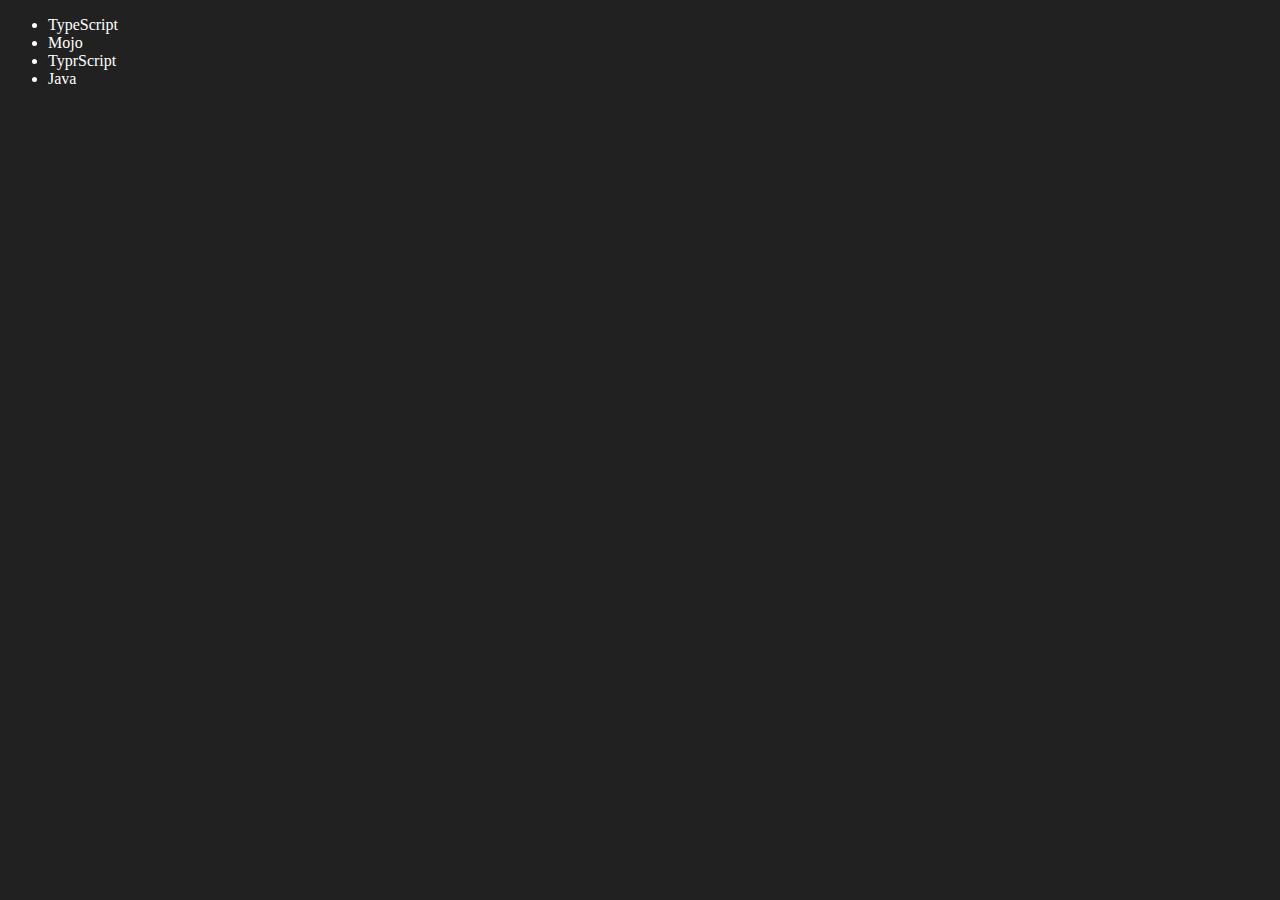
<file: 06_dom/four.html>
<!DOCTYPE html>
<html lang="en">

<head>
    <meta charset="UTF-8">
    <meta name="viewport" content="width=device-width, initial-scale=1.0">
    <title>DOM | Chai aur code</title>

    <style>
        * {
            background-color: #212121;
            color: #fff;
        }
    </style>
</head>

<body>
    <ul class="language">
        <li>JavaScript</li>
    </ul>

    <script>

        function addLanguage(langName) {
            const li = document.createElement('li');
            li.innerHTML = `${langName}`;
            document.querySelector('.language').appendChild(li)
        }
        addLanguage("Python");
        addLanguage("TyprScript");
        addLanguage("Java");

        function addOptiLanguage(langName) {
            const li = document.createElement('li');
            li.appendChild(document.createTextNode(langName));
            document.querySelector('.language').appendChild(li);
        }
        addOptiLanguage("golang");

        // Edit
        const secondLang = document.querySelector('li:nth-child(2)');
        // secondLang.innerHTML = 'Mojo';
        const newLi = document.createElement('li');
        newLi.textContent = 'Mojo';
        secondLang.replaceWith(newLi);
        
        // edit
        const firstLang = document.querySelector('li:first-child');
        firstLang.outerHTML ='<li>TypeScript</li>';

        // remove
        const lastLang = document.querySelector('li:last-child');
        lastLang.remove();


    </script>
</body>

</html>
</file>
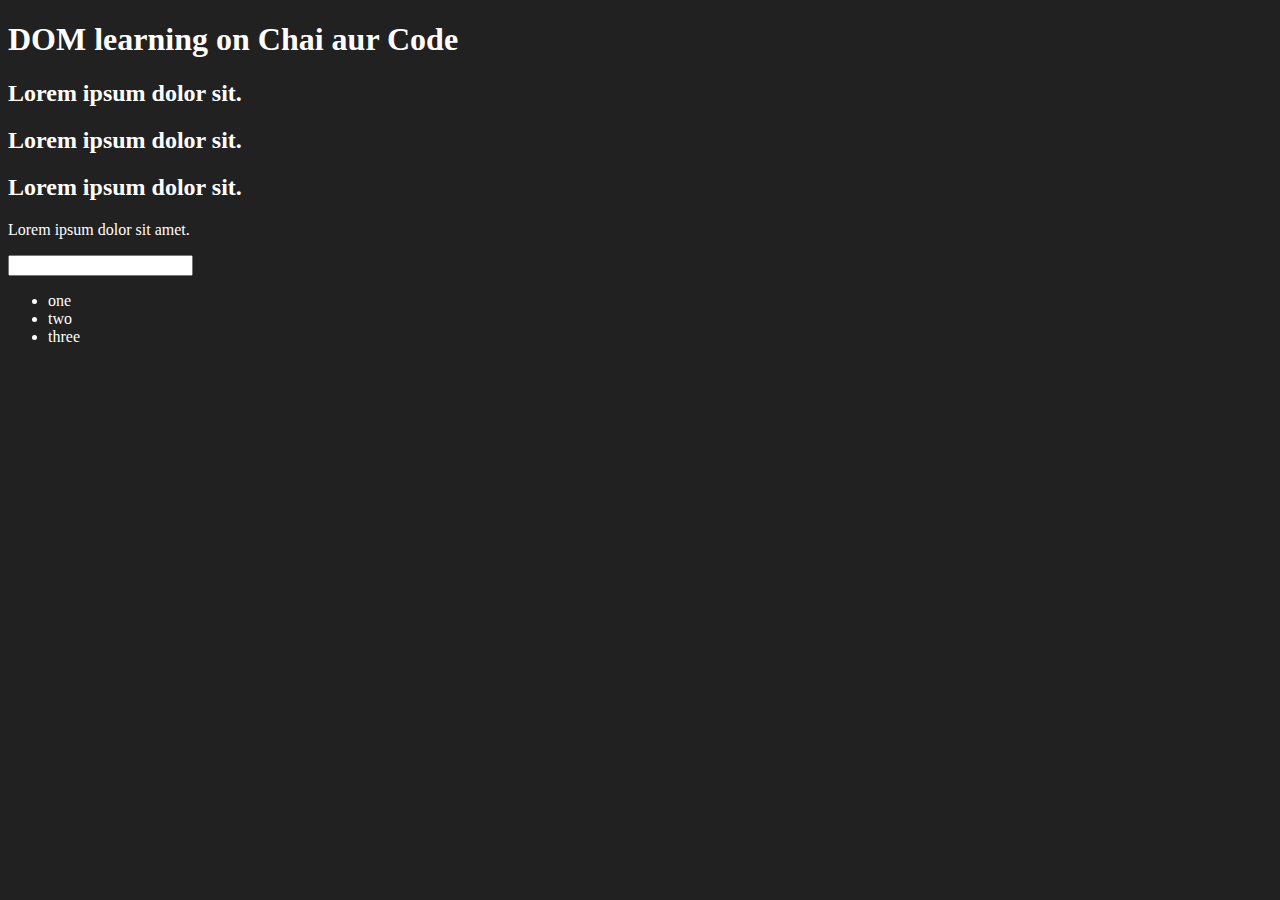
<file: 06_dom/one.html>
<!DOCTYPE html>
<html lang="en">

<head>
    <meta charset="UTF-8">
    <meta name="viewport" content="width=device-width, initial-scale=1.0">
    <title>DOM learning</title>
    <style>
        .bg-black {
            background-color: #212121;
            color: #fff;
        }
    </style>
</head>

<body class="bg-black">
    <div>
        <h1 id="title" class="heading">
            DOM learning on Chai aur Code<span style="display: none;">TEST TEXT</span>
        </h1>
        <h2>Lorem ipsum dolor sit.</h2>
        <h2>Lorem ipsum dolor sit.</h2>
        <h2>Lorem ipsum dolor sit.</h2>
        <p>Lorem ipsum dolor sit amet.</p>

        <input type="password" name="name" >

        <ul>
            <li class="list-item">one</li>
            <li class="list-item">two</li>
            <li class="list-item">three</li>
        </ul>
    </div>
</body>

</html>
</file>
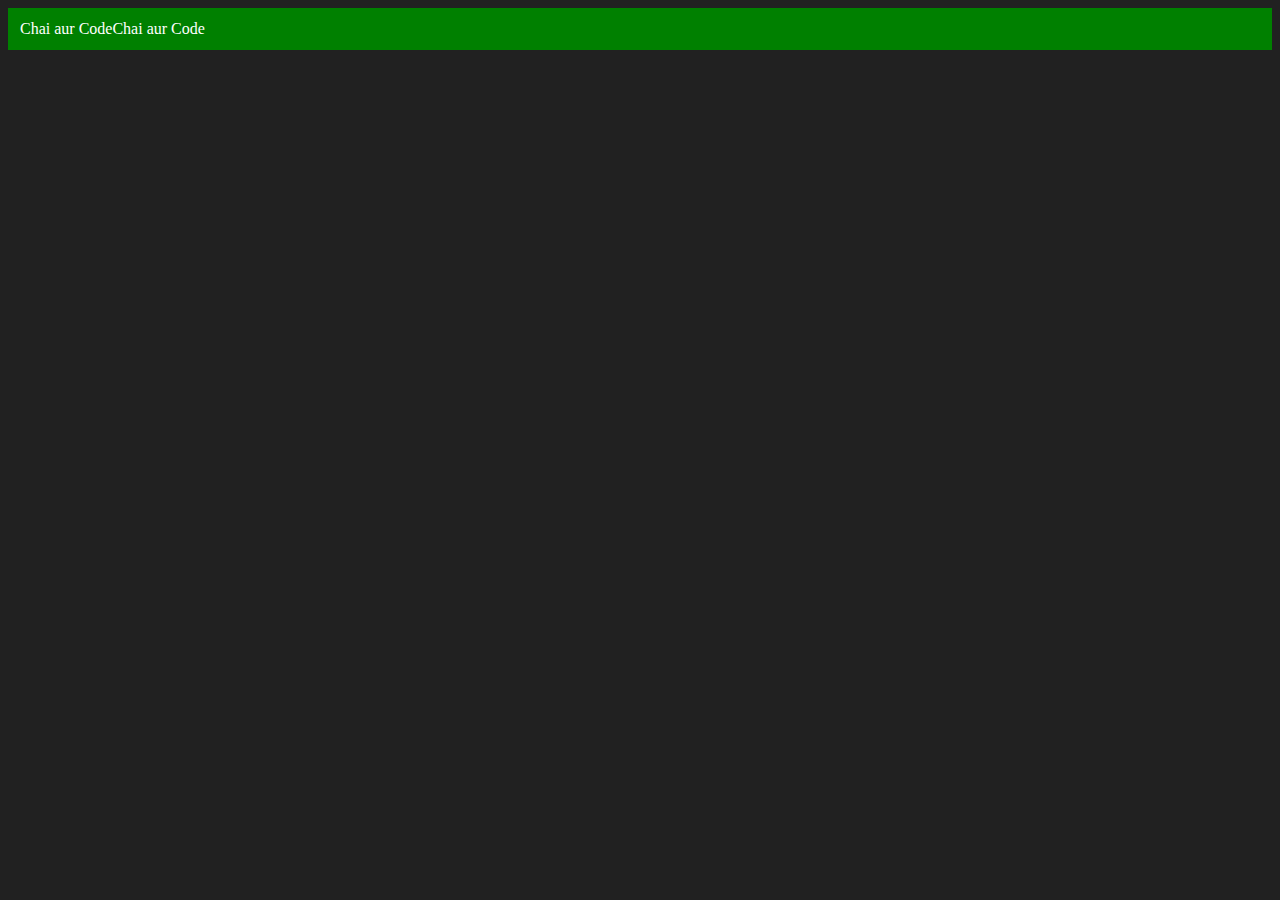
<file: 06_dom/three.html>
<!DOCTYPE html>
<html lang="en">

<head>
    <meta charset="UTF-8">
    <meta name="viewport" content="width=device-width, initial-scale=1.0">
    <title>DOM | Cahi aur Code</title>
    <style>
        body {
            background-color: #212121;
            color: #fff;
        }
    </style>
</head>

<body>

    <script>
        const div = document.createElement('div');
        console.log(div);
        div.className = 'main';
        div.id = Math.round(Math.random() * 10 + 1);
        div.setAttribute('title', 'generated title');
        div.style.backgroundColor = "green";
        div.style.padding = '12px';

        div.innerText = "Chai aur Code";
        const addText = document.createTextNode("Chai aur Code")
        div.appendChild(addText);

        document.body.appendChild(div)
    </script>
</body>

</html>
</file>
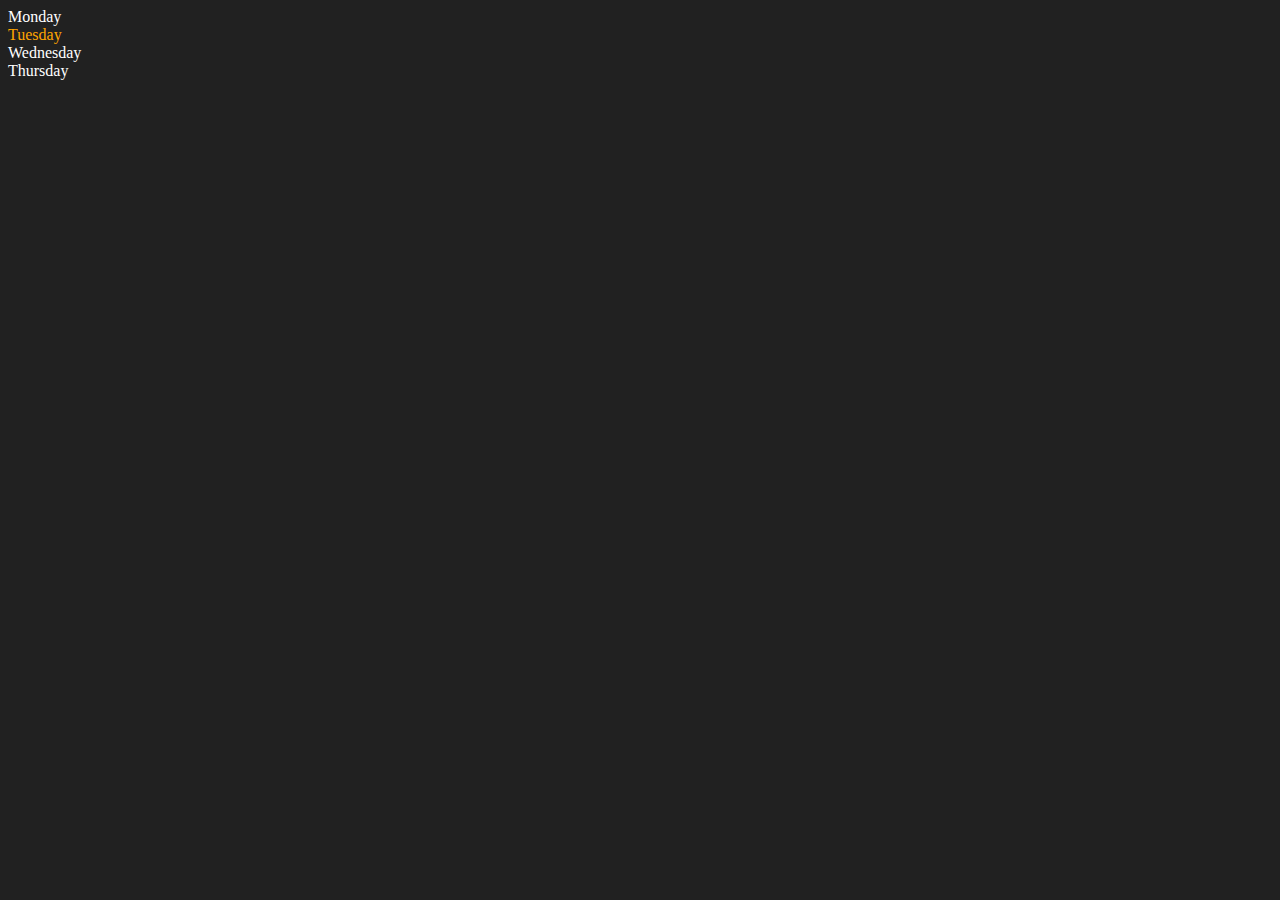
<file: 06_dom/two.html>
<!DOCTYPE html>
<html lang="en">

<head>
    <meta charset="UTF-8">
    <meta name="viewport" content="width=device-width, initial-scale=1.0">
    <title>DOM | Cahi aur Code</title>
    <style>
        body {
            background-color: #212121;
            color: #fff;
        }
    </style>
</head>

<body>
    <div class="parent">
        <!-- this is comment -->
        <div class="day">Monday</div>
        <div class="day">Tuesday</div>
        <div class="day">Wednesday</div>
        <div class="day">Thursday</div>
    </div>
    <script>
        const parent = document.querySelector('.parent');
        console.log(parent);
        console.log(parent.children);
        console.log(parent.children[1].innerHTML);

        for (let i = 0; i < parent.children.length; i++) {
            console.log(parent.children[i].innerHTML);
        }

        parent.children[1].style.color = "orange";
        console.log(parent.firstElementChild);
        console.log(parent.lastElementChild);

        const dayOne = document.querySelector('.day');
        console.log(dayOne);
        console.log(dayOne.parentElement);
        console.log(dayOne.nextElementSibling);

        console.log("NODES: ", parent.childNodes);
    </script>
</body>

</html>
</file>
